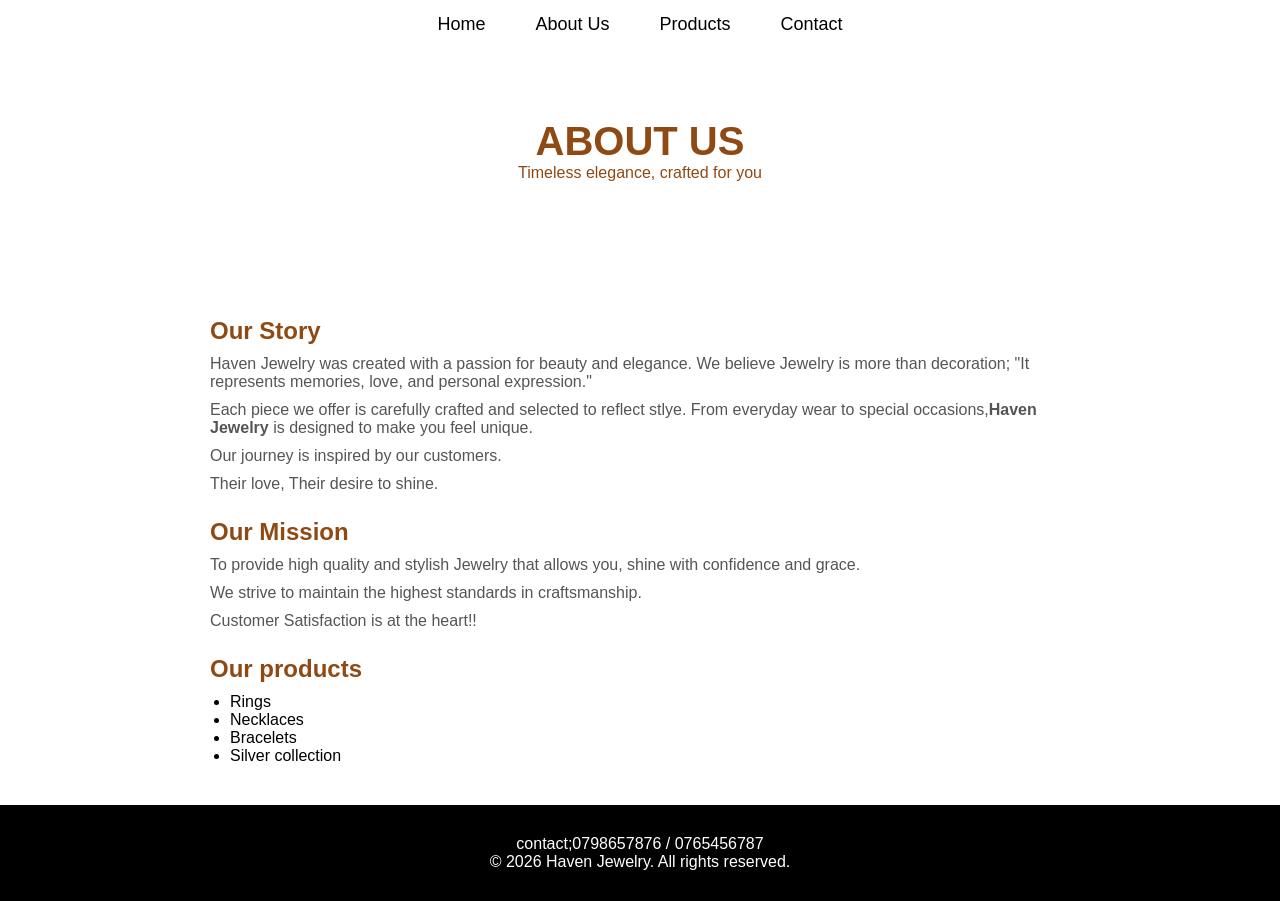
<file: PROJECT/about.html>
<!DOCTYPE html>
<html lang="en">
<head>
    <meta charset="UTF-8">
    <meta name="viewport" content="width=devive-width, initial-scale=1.0">
    <meta name="author" content="khalid">
    <link rel="stylesheet" href="about.css">

</head>
<body> 
    <div id="main-basket">
        <div class="nav-menu"> 
            <ul>
                <li><a href="Index.html">Home</a></li>
                <li><a>About Us</a></li>
                <li><a href="products.html">Products</a></li>
                <li><a href="contact.html">Contact</a></li>
            </ul>    
        </div>
        <section class="hero">
            <h1>ABOUT US</h1>

            <p>Timeless elegance, crafted for you</p>
        </section>
        
        <div class="about">
            <h2>Our Story</h2>
            <P>
                Haven Jewelry was created with a passion for beauty and elegance.
                We believe Jewelry is more than decoration; "It represents memories,
                love, and personal expression."
            </P>
            <p>Each piece we offer is carefully crafted and selected to reflect stlye.
                From everyday wear to special occasions,<b>Haven Jewelry</b> is designed to make you feel unique.
            </p>
            <p>Our journey is inspired by our customers.</p>
            <p>Their love, Their desire to shine.</p>



            <h2>Our Mission</h2>
            <p>
                To provide high quality and stylish Jewelry that allows you,
                shine with confidence and grace.
            </p>
            <p>We strive to maintain the highest standards in craftsmanship.</p>
            <p>Customer Satisfaction is at the heart!!</p>

            <h2>Our products</h2>
            <ul>
                <li>Rings</li>
                <li>Necklaces</li>
                <li>Bracelets</li>
                <li>Silver collection</li>
            </ul>    

        </div>
    </div>
    <footer>
        <p>contact;0798657876 / 0765456787</p>
        <p>&copy; 2026 Haven Jewelry. All rights reserved.</p>
    </footer>
      
</body>
</html>
</file>
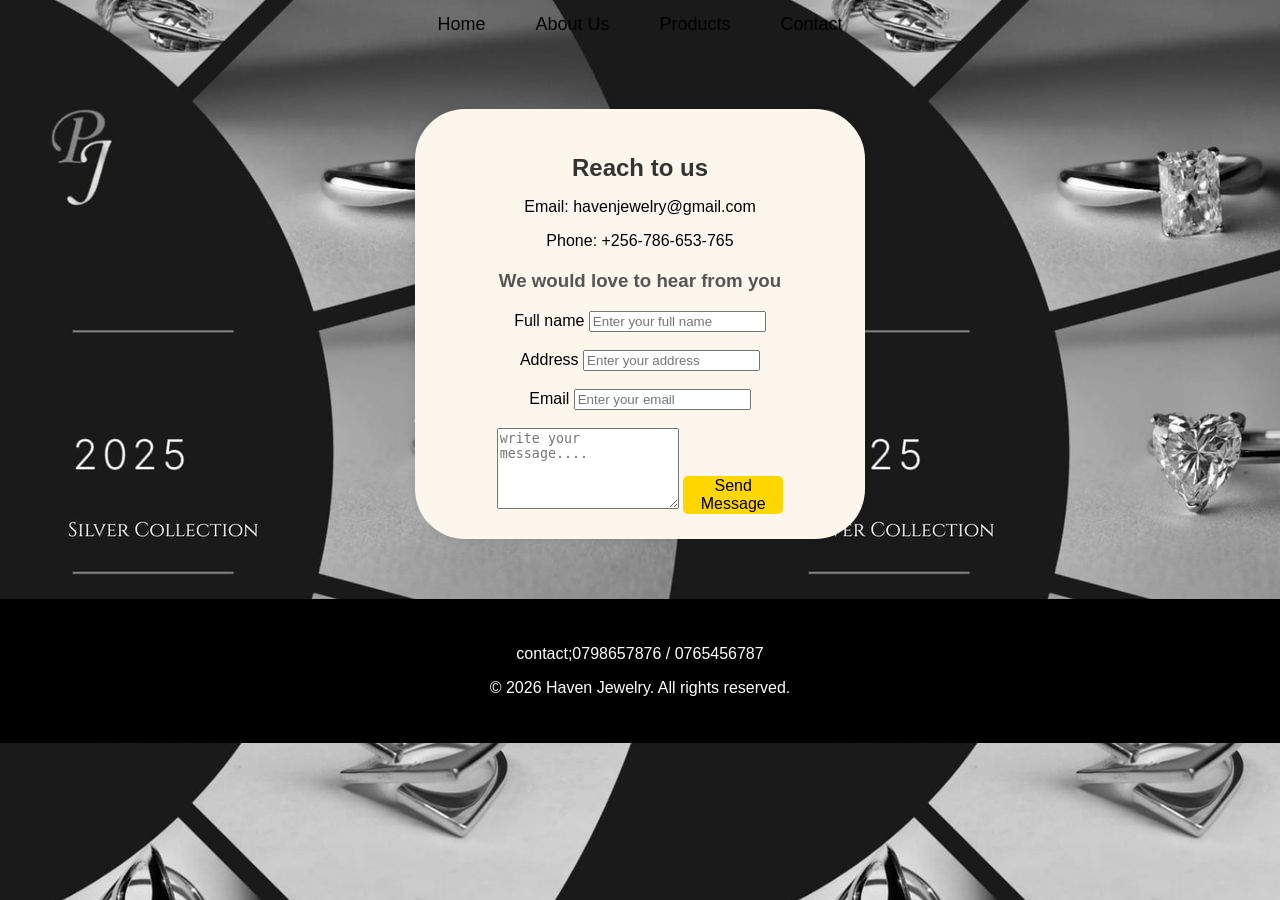
<file: PROJECT/contact.html>
<!DOCTYPE html>
<html lang="en">
<head>
    <meta charset="UTF-8">
    <meta name="viewport" content="width=devive-width, initial-scale=1.0">
    <meta name="author" content="khalid">
    <link rel="stylesheet" href="contact.css">
</head>

<body>
    <div class="nav-menu"> 
            <ul>
                <li><a href="Index.html">Home</a></li>
                <li><a href="about.html">About Us</a></li>
                <li><a href="products.html">Products</a></li>
                <li><a>Contact</a></li>
            </ul>    
        </div>    
    <div class="contact-container">
          <h2>Reach to us</h2>
           <p>Email: havenjewelry@gmail.com</p>
           <p>Phone: +256-786-653-765</p>
           <h3>We would love to hear from you</h3>

           <form-class="contact-form">
              <label for="name">Full name</label>
              <input type="text" id="name" placeholder="Enter your full name" required><br><br>


              <label for="address">Address</label>
              <input type="text" id="address" placeholder="Enter your address" required><br><br>


              <label for="email">Email</label>
              <input type="email" id="email" placeholder="Enter your email" required><br><br>


              
              <textarea id="message" rows="5" placeholder="write your message...."></textarea>
              <button type="submit">Send Message</button>
            </form-class>

    </div>
    <footer>
        <p>contact;0798657876 / 0765456787</p>
        <p>&copy; 2026 Haven Jewelry. All rights reserved.</p>
    </footer>
   

</body>
</html>
</file>
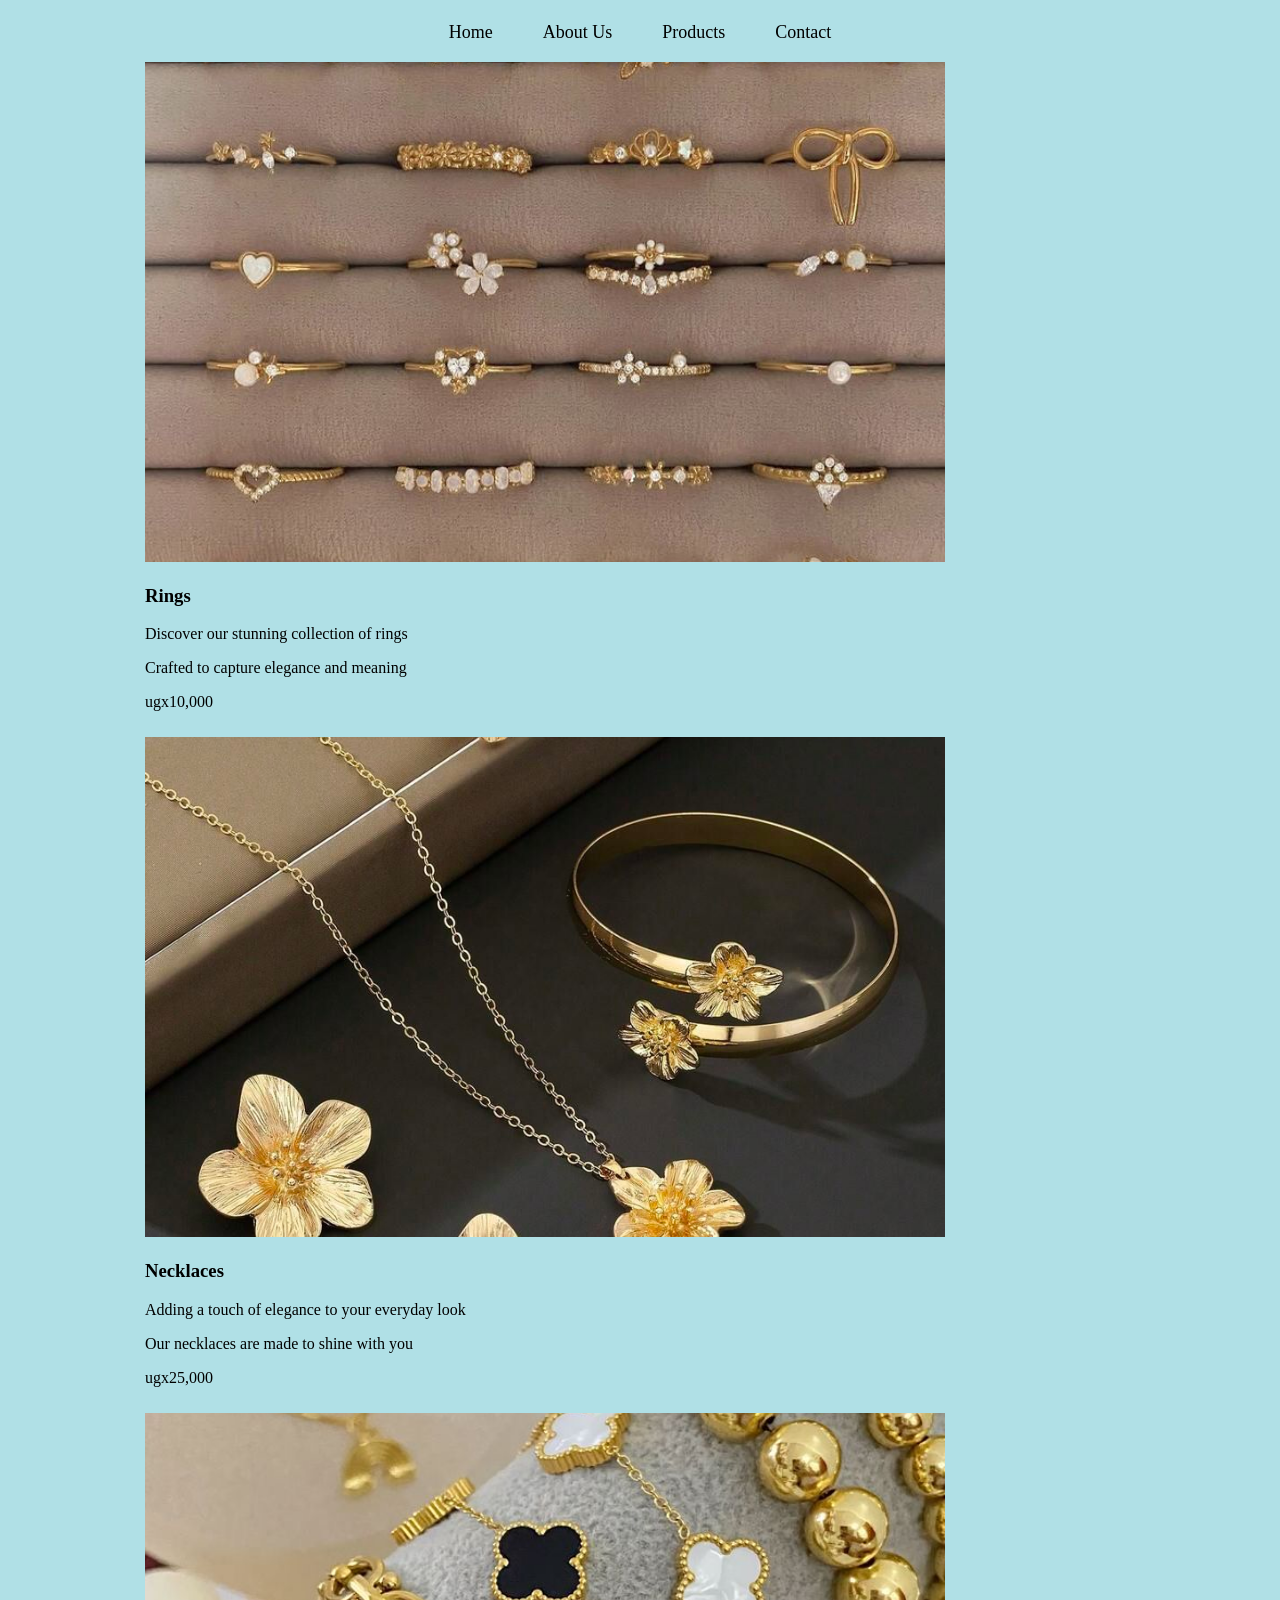
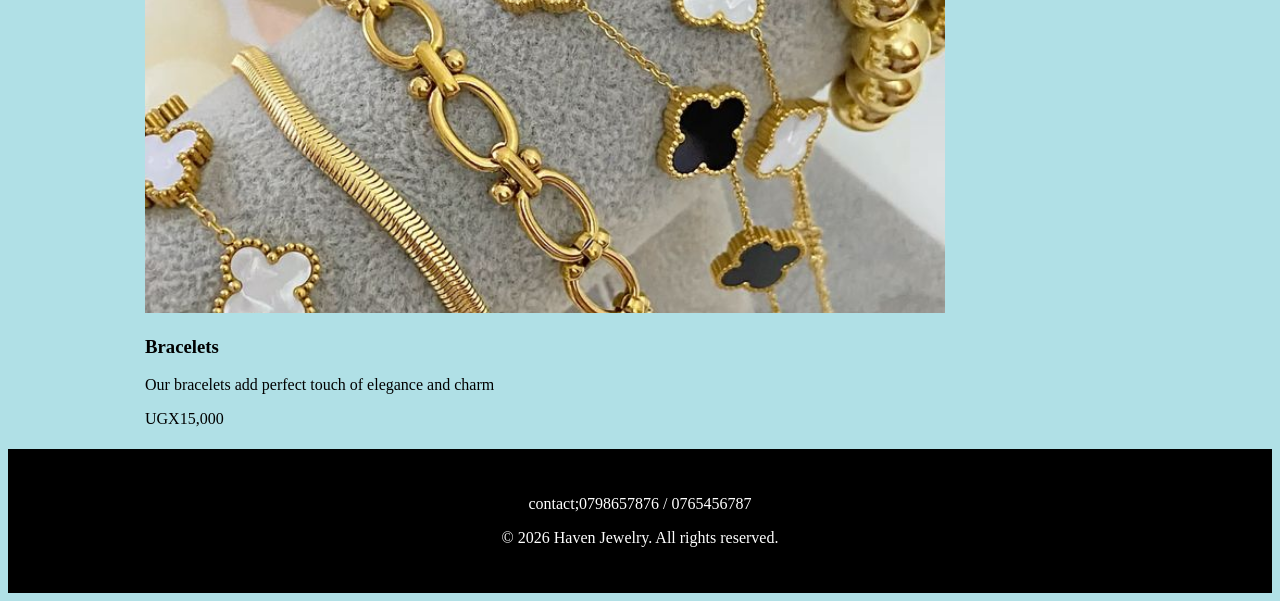
<file: PROJECT/products.html>
<!DOCTYPE html>
<html lang="en">
<head>
    <meta charset="UTF-8">
    <meta name="viewport" content="width=devive-width, initial-scale=1.0">
    <meta name="author" content="khalid">
    <link rel="stylesheet" href="products.css">
</head>
<body>
    <div id="main-basket">
        <div class="nav-menu"> 
            <ul>
                <li><a href="Index.html">Home</a></li>
                <li><a href="about.html">About Us</a></li>
                <li><a>Products</a></li>
                <li><a href="contact.html">Contact</a></li>
            </ul>    
        </div>
        <section class="products">
            <div class="product-card">
                <img src="IMAGES/love ring.jpg" alt="rings">
                <h3>Rings</h3>
                <p>Discover our stunning collection of rings </p>
                <p>Crafted to capture elegance and meaning</p>
                <p>ugx10,000</p>
            </div>
            <div class="product-card">
                <img src="IMAGES/backup2.jpg" alt="necklaces">
                <h3>Necklaces</h3>
                <p>Adding a touch of elegance to your everyday look</p>
                <p>Our necklaces are made to shine with you </p>
                <p>ugx25,000</p>

            </div>
            <div class="product-card">
                <img src="IMAGES/BRACELETS.jpg">
                <h3>Bracelets</h3>
                <p>Our bracelets add perfect touch of elegance and charm</p>
                <p>UGX15,000</p>
            </div>
        </section>
    </div> 
    <footer>
        <p>contact;0798657876 / 0765456787</p>
        <p>&copy; 2026 Haven Jewelry. All rights reserved.</p>
    </footer>
   

</body>
</html>
</file>
<file: PROJECT/about.css>
*{
    margin: 0;
    padding: 0;
    box-sizing: border-box;
}
body{
    font-family: Arial, Helvetica, sans-serif;
}
.nav-menu ul {
    list-style: none;
    margin: 0;
    padding: 0;
    display: flex;
    justify-content: center;
}

.nav-menu li {
    margin: 0 15px;
}

.nav-menu a {
    text-decoration: none;
    color: #000;
    font-size: 18px;
    padding: 14px 10px;
    display: block;
}

.nav-menu a:hover {
    background-color: #555;
    border-radius: 5px;
}
.hero{
    text-align: center;
    padding: 70px 20px;
    color: #8f4913;
}
.hero h1{
    font-size: 40px;

}
.about{
    padding: 40px 20px;
    max-width: 900px;
    margin: auto;
}
.about h2{
    margin-top: 25px;
    color: #8f4913;
}
.about p{
    margin-top: 10px;
    color: #555;
}
.about ul{
    margin-top: 10px;
    padding-left: 20px;
}
footer{
    text-align: center;
    background-color: #000;
    color: white;
    padding: 30px;
}
</file>
<file: PROJECT/contact.css>
body {
    margin: 0;
    font-family: Arial, sans-serif;
    background-color: aliceblue;
    background-image: url(IMAGES/Rings2.jpg);
}
.nav-menu ul {
    list-style: none;
    margin: 0;
    padding: 0;
    display: flex;
    justify-content: center;
}

.nav-menu li {
    margin: 0 15px;
}

.nav-menu a {
    text-decoration: none;
    color: #000;
    font-size: 18px;
    padding: 14px 10px;
    display: block;
}

.nav-menu a:hover {
    background-color: #555;
    border-radius: 5px;
}
.contact-container {
    width: 400px;
    margin: 60px auto;
    background: #fdf6ec;
    padding: 25px;
    border-radius: 50px;
    box-shadow: 0 0 10px rgba(0,0,0,0.1);
    text-align: center;
}
.contact-container h2 {
    margin-bottom: 10px;
    color: #333333;
}
.contact-container h3 {
    margin-top: 20px;
    color: #555;
}
.contact-form {
    margin-top: 20px;
    text-align: center;
}
.contact-form label {
    display: block;
    margin-top: 10px;
    font-weight: bold;
}
.contact-form input,
.contact-form textarea {
    width: 100%;
    padding: 10px;
    margin-top: 5px;
    border: 1px solid #ccc;
    border-radius: 5px;
    outline: none;
}
.contact-form input:focus,
.contact-form textarea:focus {
    border-color: gold;
}
button {
    margin-top: 15px;
    width: 100px;
    background-color: gold;
    border: none;
    color: black;
    font-size: 16px;
    border-radius: 5px;
    cursor: pointer;
}
button:hover {
    background-color: #d4af37;
}
footer{
    text-align: center;
    background-color: #000;
    color: white;
    padding: 30px;
}
</file>
<file: PROJECT/products.css>
.nav-menu ul {
    list-style: none;
    margin: 0;
    padding: 0;
    display: flex;
    justify-content: center;
}

.nav-menu li {
    margin: 0 15px;
}

.nav-menu a {
    text-decoration: none;
    font-size: 18px;
    color: black;
    padding: 14px 10px;
    display: block;
}

.nav-menu a:hover {
    background-color: #555;
    border-radius: 5px;
}
.products{
    justify-content: center;
    max-width: 1000px;
    margin: auto;
    overflow: auto;
    align-items: center;
}
.product-card{
    margin: 5px;
    border: 1px;
    float: left;
    width: 800px;
}
.product-card img{
    width: 100%;
    height: 500px;
    object-fit: cover;
}
body{
    background-color: powderblue;
}
footer{
    text-align: center;
    background-color: #000;
    color: white;
    padding: 30px;
}
</file>
